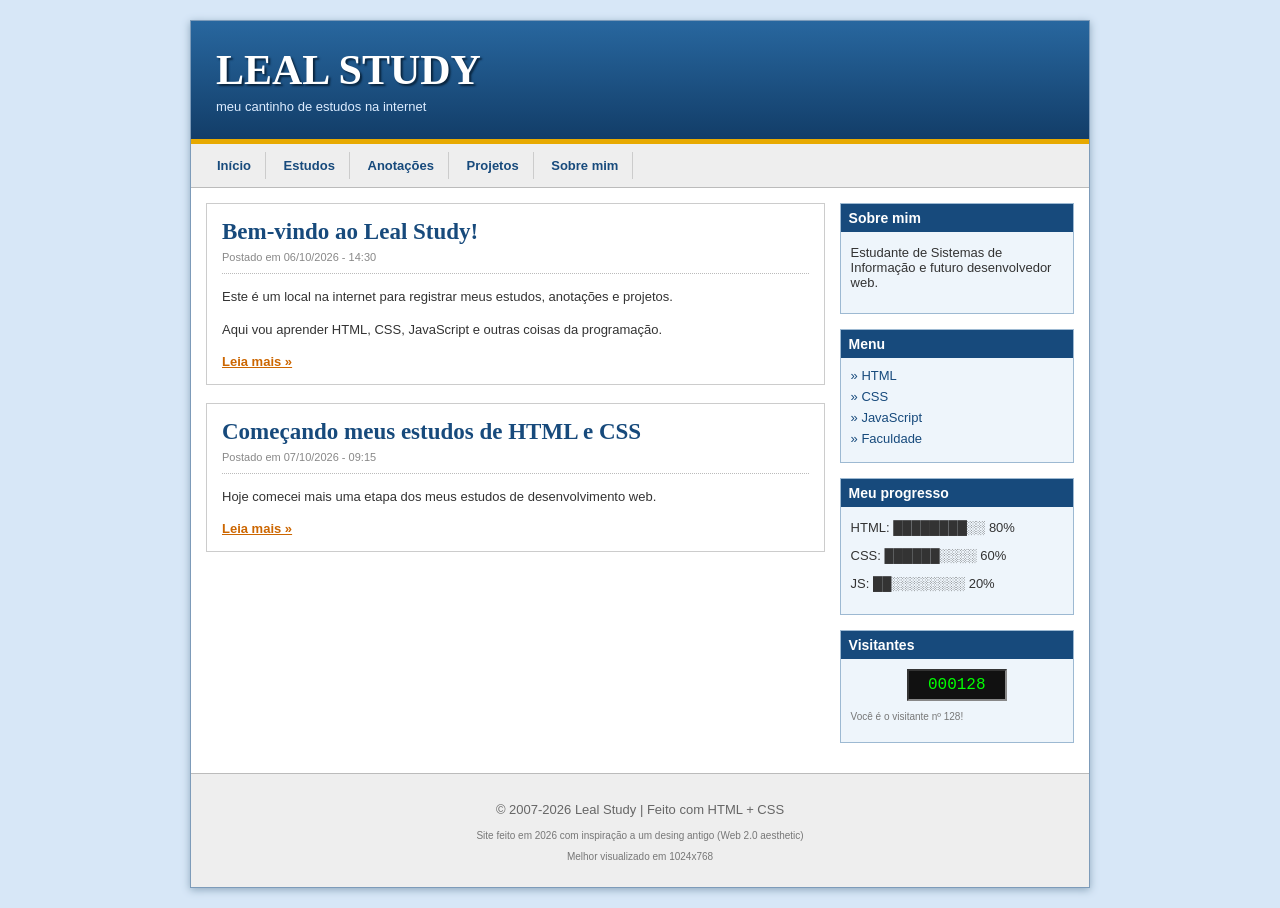
<file: index.html>
<!DOCTYPE html>
<html lang="pt-BR">
<head>
    <meta charset="UTF-8">
    <title>Index - Leal Study</title>
    <link rel="stylesheet" href="style.css">
</head>
<body>
<div class="site">
<header>
    <h1>LEAL STUDY</h1>
    <p>meu cantinho de estudos na internet</p>
</header>
<nav>
    <a href="index.html">Início</a>
    <a href="estudos.html">Estudos</a>
    <a href="anotacoes.html">Anotações</a>
    <a href="projetos.html">Projetos</a>
    <a href="sobre.html">Sobre mim</a>
</nav>
<div class="layout">
<main>
<div class="post">
    <h2>Bem-vindo ao Leal Study!</h2>
    <p class="date">Postado em 06/10/2026 - 14:30</p>
    <p>Este é um local na internet para registrar meus estudos, anotações e projetos.</p>
    <p>Aqui vou aprender HTML, CSS, JavaScript e outras coisas da programação.</p>
    <a class="read-more" href="post-html-css.html">Leia mais »</a>
</div>

<div class="post">
    <h2>Começando meus estudos de HTML e CSS</h2>
    <p class="date">Postado em 07/10/2026 - 09:15</p>
    <p>Hoje comecei mais uma etapa dos meus estudos de desenvolvimento web.</p>
    <a class="read-more" href="post-html-css.html">Leia mais »</a>
</div>
</main>
<aside>
    <div class="box">
        <h3>Sobre mim</h3>
        <p>Estudante de Sistemas de Informação e futuro desenvolvedor web.</p>
    </div>

    <div class="box">
        <h3>Menu</h3>
        <a href="estudos.html">» HTML</a>
        <a href="estudos.html">» CSS</a>
        <a href="estudos.html">» JavaScript</a>
        <a href="estudos.html">» Faculdade</a>
    </div>

    <div class="box">
        <h3>Meu progresso</h3>
        <p>HTML: ████████░░ 80%</p>
        <p>CSS: ██████░░░░ 60%</p>
        <p>JS: ██░░░░░░░░ 20%</p>
    </div>

    <div class="box">
        <h3>Visitantes</h3>
        <p class="counter">000128</p>
        <p class="small">Você é o visitante nº 128!</p>
    </div>
</aside>
</div>
<footer>
    <p>© 2007-2026 Leal Study | Feito com HTML + CSS</p>
    <p class="small"> Site feito em 2026 com inspiração a um desing antigo (Web 2.0 aesthetic) </p>
    <p class="small">Melhor visualizado em 1024x768</p>
</footer>
</div>
</body>
</html>
</file>
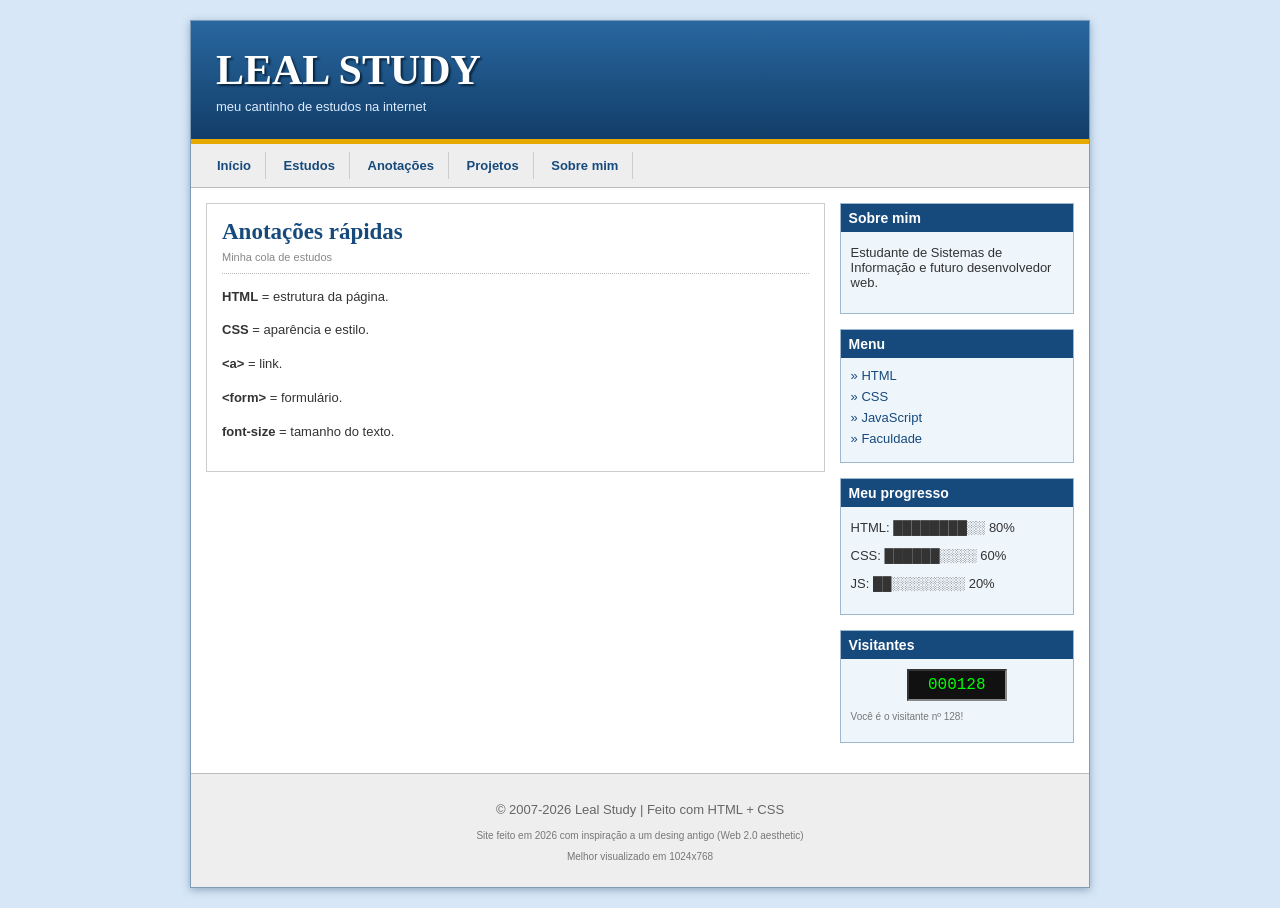
<file: anotacoes.html>
<!DOCTYPE html>
<html lang="pt-BR">
<head>
    <meta charset="UTF-8">
    <title>Anotacoes - Leal Study</title>
    <link rel="stylesheet" href="style.css">
</head>
<body>
<div class="site">
<header>
    <h1>LEAL STUDY</h1>
    <p>meu cantinho de estudos na internet</p>
</header>
<nav>
    <a href="index.html">Início</a>
    <a href="estudos.html">Estudos</a>
    <a href="anotacoes.html">Anotações</a>
    <a href="projetos.html">Projetos</a>
    <a href="sobre.html">Sobre mim</a>
</nav>
<div class="layout">
<main>
<div class="post">
    <h2>Anotações rápidas</h2>
    <p class="date">Minha cola de estudos</p>
    <p><strong>HTML</strong> = estrutura da página.</p>
    <p><strong>CSS</strong> = aparência e estilo.</p>
    <p><strong>&lt;a&gt;</strong> = link.</p>
    <p><strong>&lt;form&gt;</strong> = formulário.</p>
    <p><strong>font-size</strong> = tamanho do texto.</p>
</div>
</main>
<aside>
    <div class="box">
        <h3>Sobre mim</h3>
        <p>Estudante de Sistemas de Informação e futuro desenvolvedor web.</p>
    </div>

    <div class="box">
        <h3>Menu</h3>
        <a href="estudos.html">» HTML</a>
        <a href="estudos.html">» CSS</a>
        <a href="estudos.html">» JavaScript</a>
        <a href="estudos.html">» Faculdade</a>
    </div>

    <div class="box">
        <h3>Meu progresso</h3>
        <p>HTML: ████████░░ 80%</p>
        <p>CSS: ██████░░░░ 60%</p>
        <p>JS: ██░░░░░░░░ 20%</p>
    </div>

    <div class="box">
        <h3>Visitantes</h3>
        <p class="counter">000128</p>
        <p class="small">Você é o visitante nº 128!</p>
    </div>
</aside>
</div>
<footer>
     <p>© 2007-2026 Leal Study | Feito com HTML + CSS</p>
    <p class="small"> Site feito em 2026 com inspiração a um desing antigo (Web 2.0 aesthetic) </p>
    <p class="small">Melhor visualizado em 1024x768</p>
</footer>
</div>
</body>
</html>
</file>
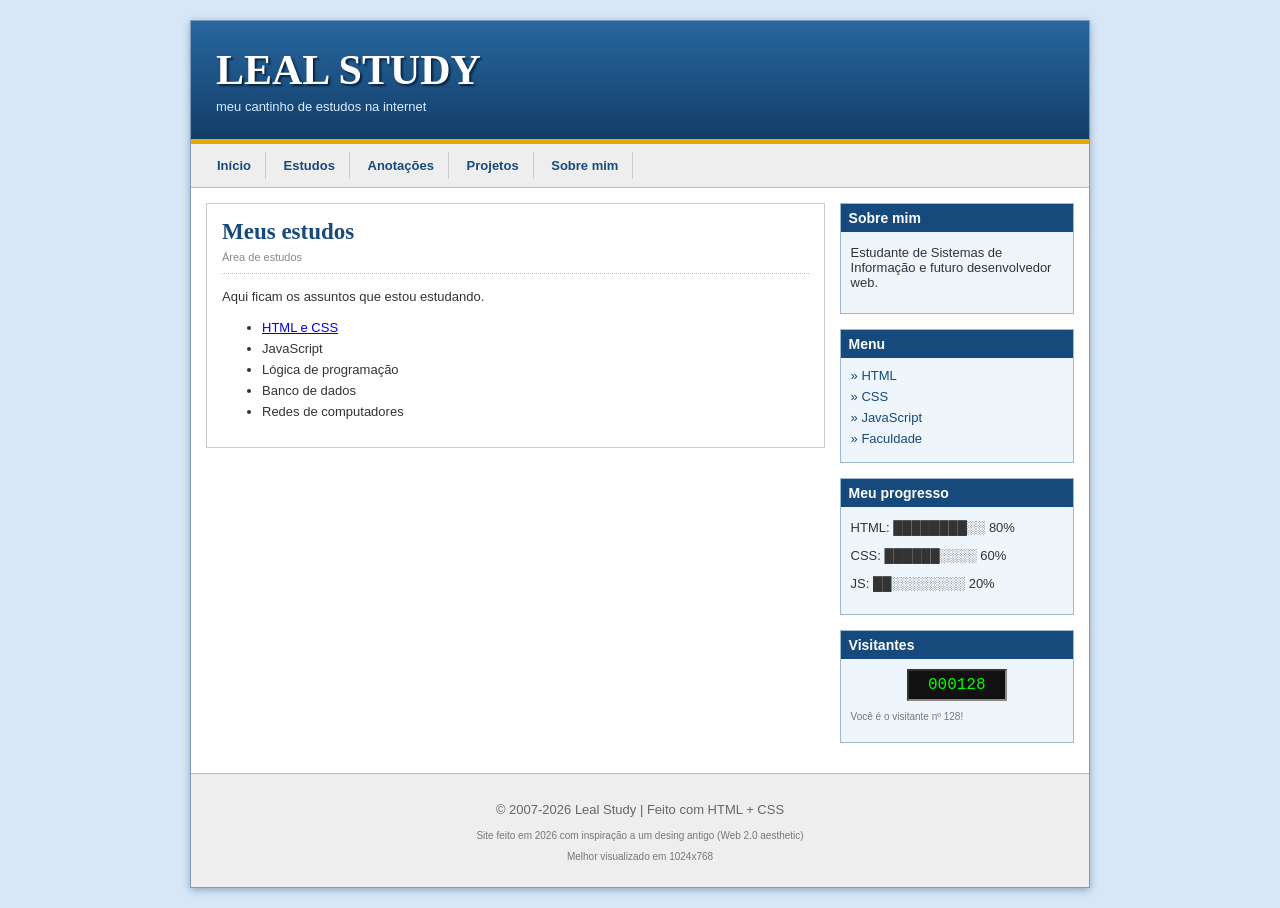
<file: estudos.html>
<!DOCTYPE html>
<html lang="pt-BR">
<head>
    <meta charset="UTF-8">
    <title>Estudos - Leal Study</title>
    <link rel="stylesheet" href="style.css">
</head>
<body>
<div class="site">
<header>
    <h1>LEAL STUDY</h1>
    <p>meu cantinho de estudos na internet</p>
</header>
<nav>
    <a href="index.html">Início</a>
    <a href="estudos.html">Estudos</a>
    <a href="anotacoes.html">Anotações</a>
    <a href="projetos.html">Projetos</a>
    <a href="sobre.html">Sobre mim</a>
</nav>
<div class="layout">
<main>
<div class="post">
    <h2>Meus estudos</h2>
    <p class="date">Área de estudos</p>
    <p>Aqui ficam os assuntos que estou estudando.</p>
    <ul>
        <li><a href="post-html-css.html">HTML e CSS</a></li>
        <li>JavaScript</li>
        <li>Lógica de programação</li>
        <li>Banco de dados</li>
        <li>Redes de computadores</li>
    </ul>
</div>
</main>
<aside>
    <div class="box">
        <h3>Sobre mim</h3>
        <p>Estudante de Sistemas de Informação e futuro desenvolvedor web.</p>
    </div>

    <div class="box">
        <h3>Menu</h3>
        <a href="estudos.html">» HTML</a>
        <a href="estudos.html">» CSS</a>
        <a href="estudos.html">» JavaScript</a>
        <a href="estudos.html">» Faculdade</a>
    </div>

    <div class="box">
        <h3>Meu progresso</h3>
        <p>HTML: ████████░░ 80%</p>
        <p>CSS: ██████░░░░ 60%</p>
        <p>JS: ██░░░░░░░░ 20%</p>
    </div>

    <div class="box">
        <h3>Visitantes</h3>
        <p class="counter">000128</p>
        <p class="small">Você é o visitante nº 128!</p>
    </div>
</aside>
</div>
<footer>
   <p>© 2007-2026 Leal Study | Feito com HTML + CSS</p>
    <p class="small"> Site feito em 2026 com inspiração a um desing antigo (Web 2.0 aesthetic) </p>
    <p class="small">Melhor visualizado em 1024x768</p>
</footer>
</div>
</body>
</html>
</file>
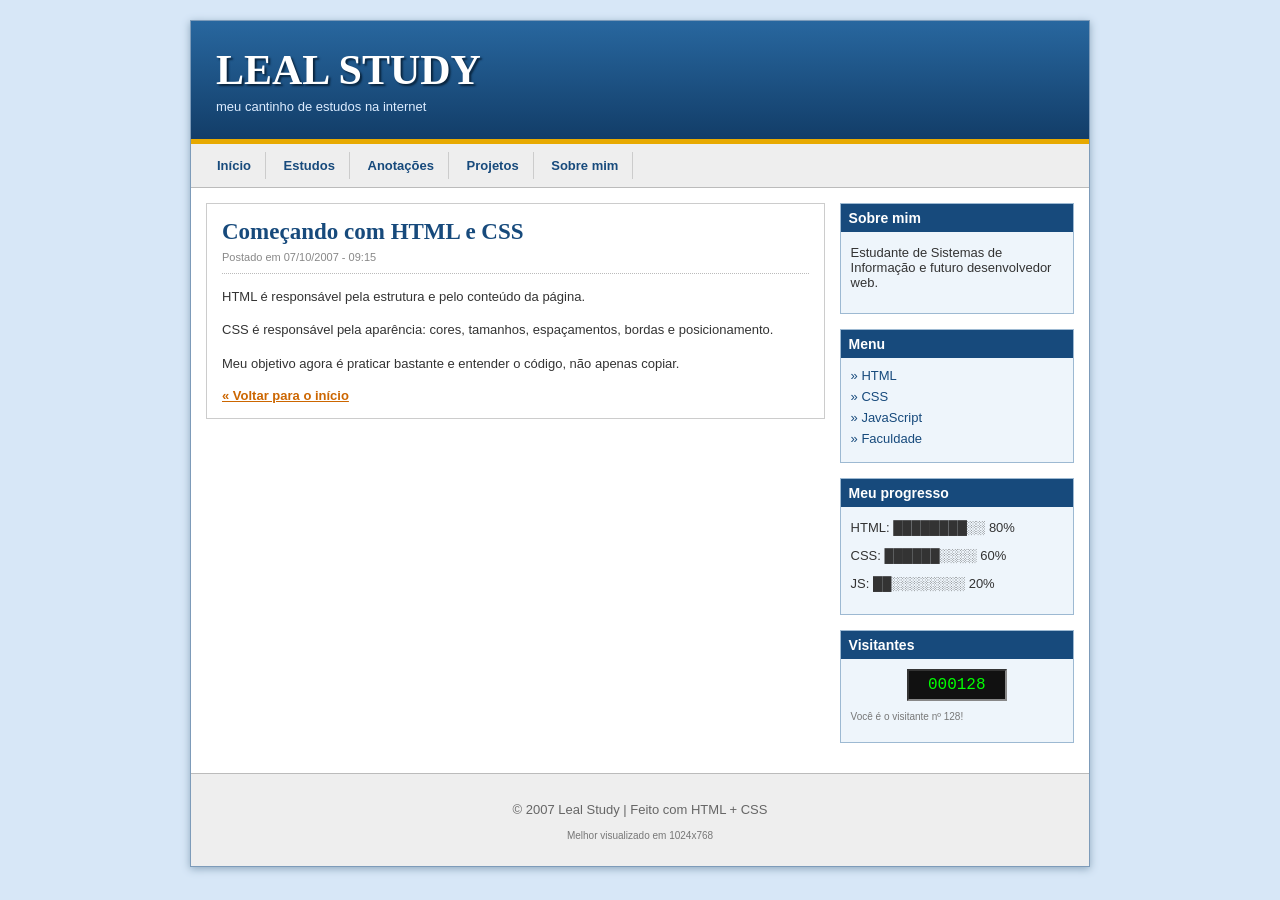
<file: post-html-css.html>
<!DOCTYPE html>
<html lang="pt-BR">
<head>
    <meta charset="UTF-8">
    <title>Post-Html-Css - Leal Study</title>
    <link rel="stylesheet" href="style.css">
</head>
<body>
<div class="site">
<header>
    <h1>LEAL STUDY</h1>
    <p>meu cantinho de estudos na internet</p>
</header>
<nav>
    <a href="index.html">Início</a>
    <a href="estudos.html">Estudos</a>
    <a href="anotacoes.html">Anotações</a>
    <a href="projetos.html">Projetos</a>
    <a href="sobre.html">Sobre mim</a>
</nav>
<div class="layout">
<main>
<div class="post">
    <h2>Começando com HTML e CSS</h2>
    <p class="date">Postado em 07/10/2007 - 09:15</p>
    <p>HTML é responsável pela estrutura e pelo conteúdo da página.</p>
    <p>CSS é responsável pela aparência: cores, tamanhos, espaçamentos, bordas e posicionamento.</p>
    <p>Meu objetivo agora é praticar bastante e entender o código, não apenas copiar.</p>
    <a class="read-more" href="index.html">« Voltar para o início</a>
</div>
</main>
<aside>
    <div class="box">
        <h3>Sobre mim</h3>
        <p>Estudante de Sistemas de Informação e futuro desenvolvedor web.</p>
    </div>

    <div class="box">
        <h3>Menu</h3>
        <a href="estudos.html">» HTML</a>
        <a href="estudos.html">» CSS</a>
        <a href="estudos.html">» JavaScript</a>
        <a href="estudos.html">» Faculdade</a>
    </div>

    <div class="box">
        <h3>Meu progresso</h3>
        <p>HTML: ████████░░ 80%</p>
        <p>CSS: ██████░░░░ 60%</p>
        <p>JS: ██░░░░░░░░ 20%</p>
    </div>

    <div class="box">
        <h3>Visitantes</h3>
        <p class="counter">000128</p>
        <p class="small">Você é o visitante nº 128!</p>
    </div>
</aside>
</div>
<footer>
    <p>© 2007 Leal Study | Feito com HTML + CSS</p>
    <p class="small">Melhor visualizado em 1024x768</p>
</footer>
</div>
</body>
</html>
</file>
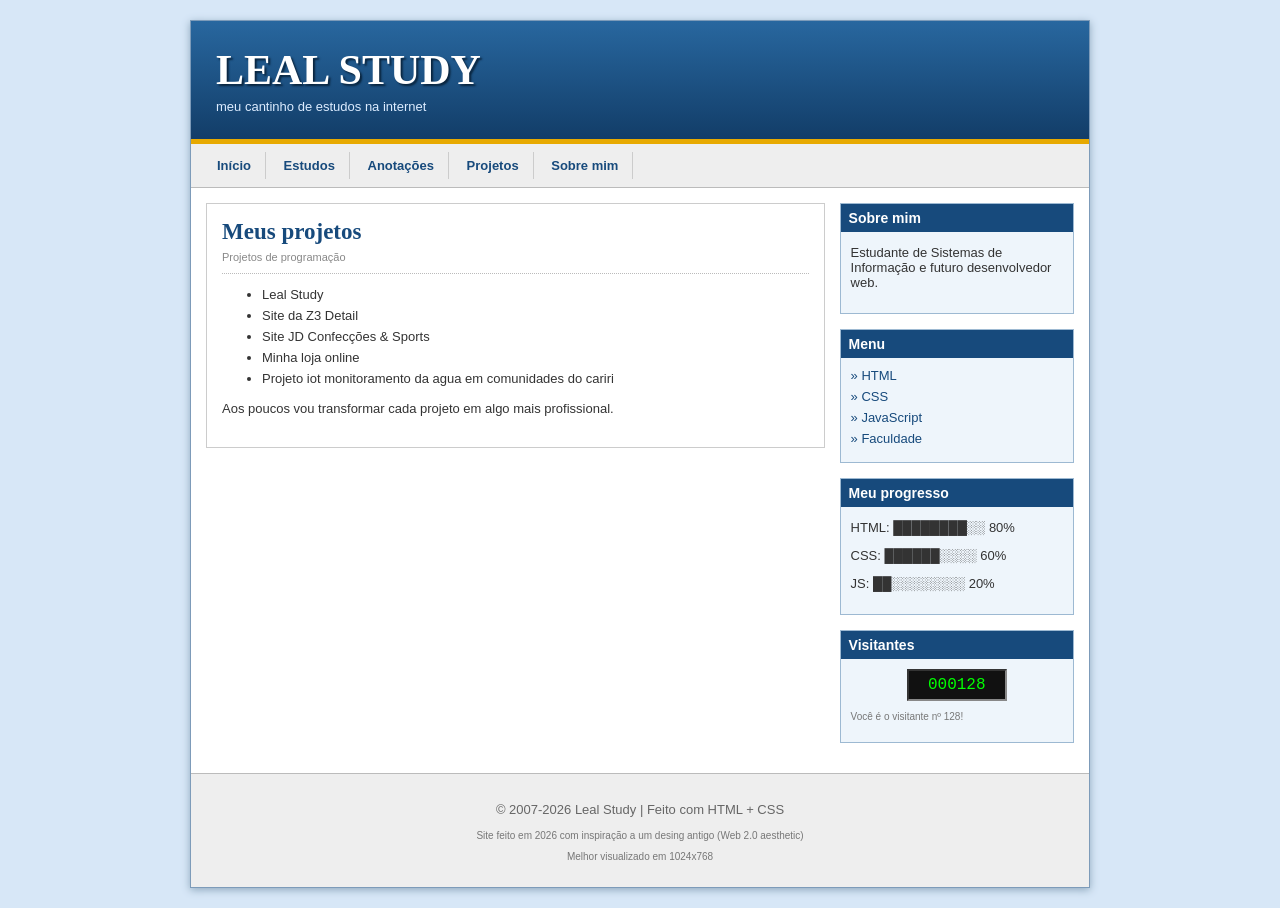
<file: projetos.html>
<!DOCTYPE html>
<html lang="pt-BR">
<head>
    <meta charset="UTF-8">
    <title>Projetos - Leal Study</title>
    <link rel="stylesheet" href="style.css">
</head>
<body>
<div class="site">
<header>
    <h1>LEAL STUDY</h1>
    <p>meu cantinho de estudos na internet</p>
</header>
<nav>
    <a href="index.html">Início</a>
    <a href="estudos.html">Estudos</a>
    <a href="anotacoes.html">Anotações</a>
    <a href="projetos.html">Projetos</a>
    <a href="sobre.html">Sobre mim</a>
</nav>
<div class="layout">
<main>
<div class="post">
    <h2>Meus projetos</h2>
    <p class="date">Projetos de programação</p>
    <ul>
        <li>Leal Study</li>
    <li>Site da Z3 Detail</li>
    <li>Site JD Confecções &amp; Sports</li>
    <li>Minha loja online</li>
    <li>Projeto iot monitoramento da agua em comunidades do cariri</li>
    </ul>
    <p>Aos poucos vou transformar cada projeto em algo mais profissional.</p>
</div>
</main>
<aside>
    <div class="box">
        <h3>Sobre mim</h3>
        <p>Estudante de Sistemas de Informação e futuro desenvolvedor web.</p>
    </div>

    <div class="box">
        <h3>Menu</h3>
        <a href="estudos.html">» HTML</a>
        <a href="estudos.html">» CSS</a>
        <a href="estudos.html">» JavaScript</a>
        <a href="estudos.html">» Faculdade</a>
    </div>

    <div class="box">
        <h3>Meu progresso</h3>
        <p>HTML: ████████░░ 80%</p>
        <p>CSS: ██████░░░░ 60%</p>
        <p>JS: ██░░░░░░░░ 20%</p>
    </div>

    <div class="box">
        <h3>Visitantes</h3>
        <p class="counter">000128</p>
        <p class="small">Você é o visitante nº 128!</p>
    </div>
</aside>
</div>
<footer>
    <p>© 2007-2026 Leal Study | Feito com HTML + CSS</p>
    <p class="small"> Site feito em 2026 com inspiração a um desing antigo (Web 2.0 aesthetic) </p>
    <p class="small">Melhor visualizado em 1024x768</p>
</footer>
</div>
</body>
</html>
</file>
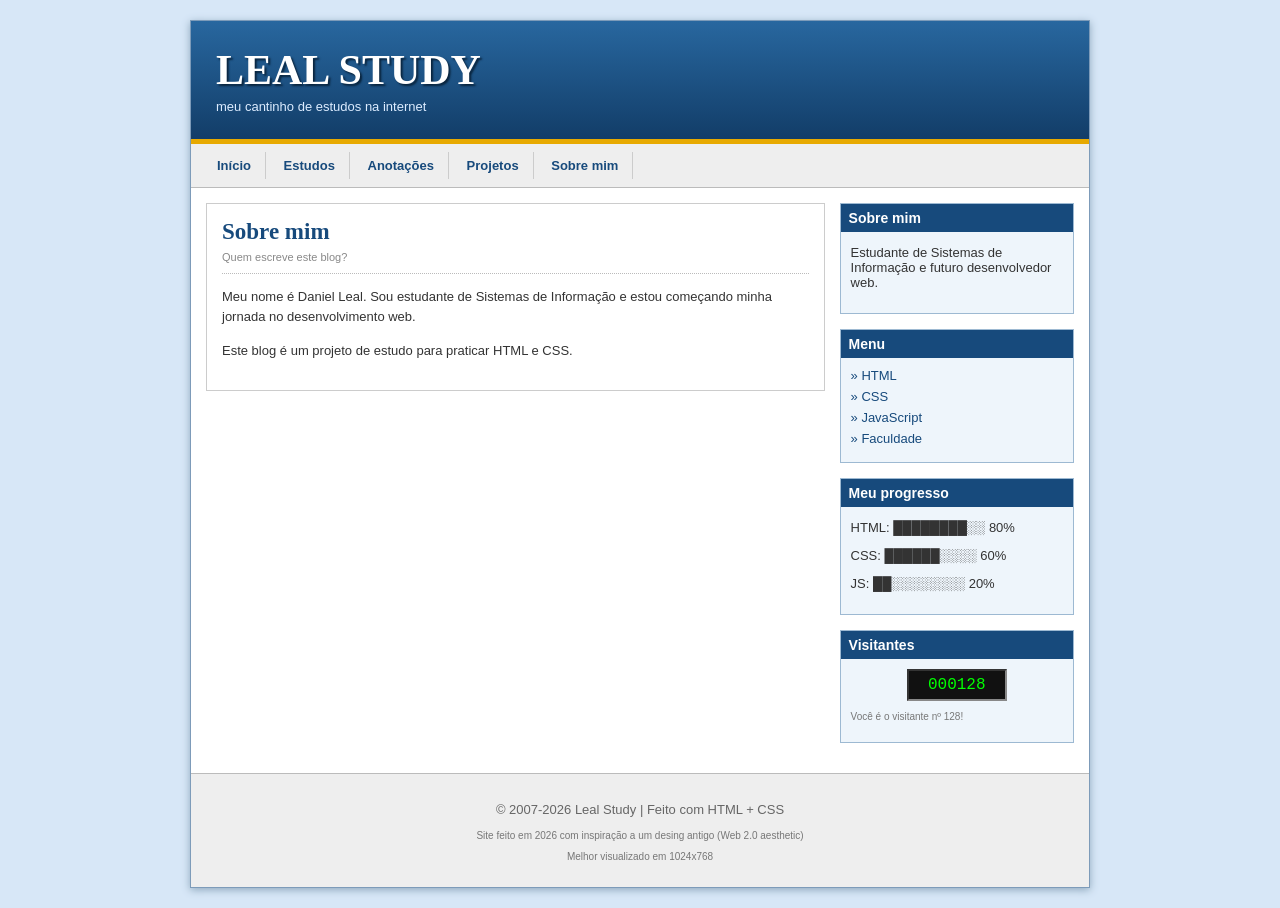
<file: sobre.html>
<!DOCTYPE html>
<html lang="pt-BR">
<head>
    <meta charset="UTF-8">
    <title>Sobre - Leal Study</title>
    <link rel="stylesheet" href="style.css">
</head>
<body>
<div class="site">
<header>
    <h1>LEAL STUDY</h1>
    <p>meu cantinho de estudos na internet</p>
</header>
<nav>
    <a href="index.html">Início</a>
    <a href="estudos.html">Estudos</a>
    <a href="anotacoes.html">Anotações</a>
    <a href="projetos.html">Projetos</a>
    <a href="sobre.html">Sobre mim</a>
</nav>
<div class="layout">
<main>
<div class="post">
    <h2>Sobre mim</h2>
    <p class="date">Quem escreve este blog?</p>
    <p>Meu nome é Daniel Leal. Sou estudante de Sistemas de Informação e estou começando minha jornada no desenvolvimento web.</p>
    <p>Este blog é um projeto de estudo para praticar HTML e CSS.</p>
</div>
</main>
<aside>
    <div class="box">
        <h3>Sobre mim</h3>
        <p>Estudante de Sistemas de Informação e futuro desenvolvedor web.</p>
    </div>

    <div class="box">
        <h3>Menu</h3>
        <a href="estudos.html">» HTML</a>
        <a href="estudos.html">» CSS</a>
        <a href="estudos.html">» JavaScript</a>
        <a href="estudos.html">» Faculdade</a>
    </div>

    <div class="box">
        <h3>Meu progresso</h3>
        <p>HTML: ████████░░ 80%</p>
        <p>CSS: ██████░░░░ 60%</p>
        <p>JS: ██░░░░░░░░ 20%</p>
    </div>

    <div class="box">
        <h3>Visitantes</h3>
        <p class="counter">000128</p>
        <p class="small">Você é o visitante nº 128!</p>
    </div>
</aside>
</div>
<footer>
    <p>© 2007-2026 Leal Study | Feito com HTML + CSS</p>
    <p class="small"> Site feito em 2026 com inspiração a um desing antigo (Web 2.0 aesthetic) </p>
    <p class="small">Melhor visualizado em 1024x768</p>
</footer>
</div>
</body>
</html>
</file>
<file: style.css>
* { box-sizing: border-box; }

body {
    margin: 0;
    background: #d7e7f7;
    color: #333;
    font-family: Arial, Helvetica, sans-serif;
    font-size: 13px;
}

.site {
    width: 900px;
    margin: 20px auto;
    background: white;
    border: 1px solid #7d9bb9;
    box-shadow: 0 2px 8px #8fa8bd;
}

header {
    padding: 25px;
    background: #174a7c;
    background-image: linear-gradient(#28679f, #123d68);
    color: white;
    border-bottom: 5px solid #e7a900;
}

header h1 {
    margin: 0;
    font-family: Georgia, "Times New Roman", serif;
    font-size: 42px;
    text-shadow: 2px 2px 2px #09243d;
}

header p { margin: 5px 0 0; color: #dcecff; }

nav {
    padding: 8px 12px;
    background: #eee;
    border-bottom: 1px solid #bbb;
}

nav a {
    display: inline-block;
    padding: 6px 14px;
    color: #174a7c;
    font-weight: bold;
    text-decoration: none;
    border-right: 1px solid #ccc;
}

nav a:hover { background: #dcecff; color: #c60; }

.layout { display: flex; align-items: flex-start; }
main { width: 650px; padding: 15px; }
aside { width: 250px; padding: 15px 15px 15px 0; }

.post {
    margin-bottom: 18px;
    padding: 15px;
    border: 1px solid #ccc;
    background: #fff;
}

.post h2 {
    margin: 0 0 4px;
    color: #174a7c;
    font-family: Georgia, "Times New Roman", serif;
    font-size: 23px;
}

.date {
    margin: 0 0 12px;
    padding-bottom: 6px;
    color: #888;
    font-size: 11px;
    border-bottom: 1px dotted #bbb;
}

.post p { line-height: 1.6; }
.post li { margin-bottom: 6px; }

.read-more { color: #c60; font-weight: bold; }

.box {
    margin-bottom: 15px;
    padding: 10px;
    background: #eef5fb;
    border: 1px solid #9db9d2;
}

.box h3 {
    margin: -10px -10px 10px;
    padding: 6px 8px;
    background: #174a7c;
    color: white;
    font-size: 14px;
}

.box a {
    display: block;
    margin: 6px 0;
    color: #174a7c;
    text-decoration: none;
}

.box a:hover { color: #c60; text-decoration: underline; }

.counter {
    width: 100px;
    margin: 8px auto;
    padding: 5px;
    background: #111;
    color: #0f0;
    text-align: center;
    font-family: "Courier New", monospace;
    font-size: 16px;
    border: 2px inset #888;
}

.small { font-size: 10px; color: #777; }

footer {
    padding: 15px;
    background: #eee;
    border-top: 1px solid #bbb;
    text-align: center;
    color: #666;
}
</file>
